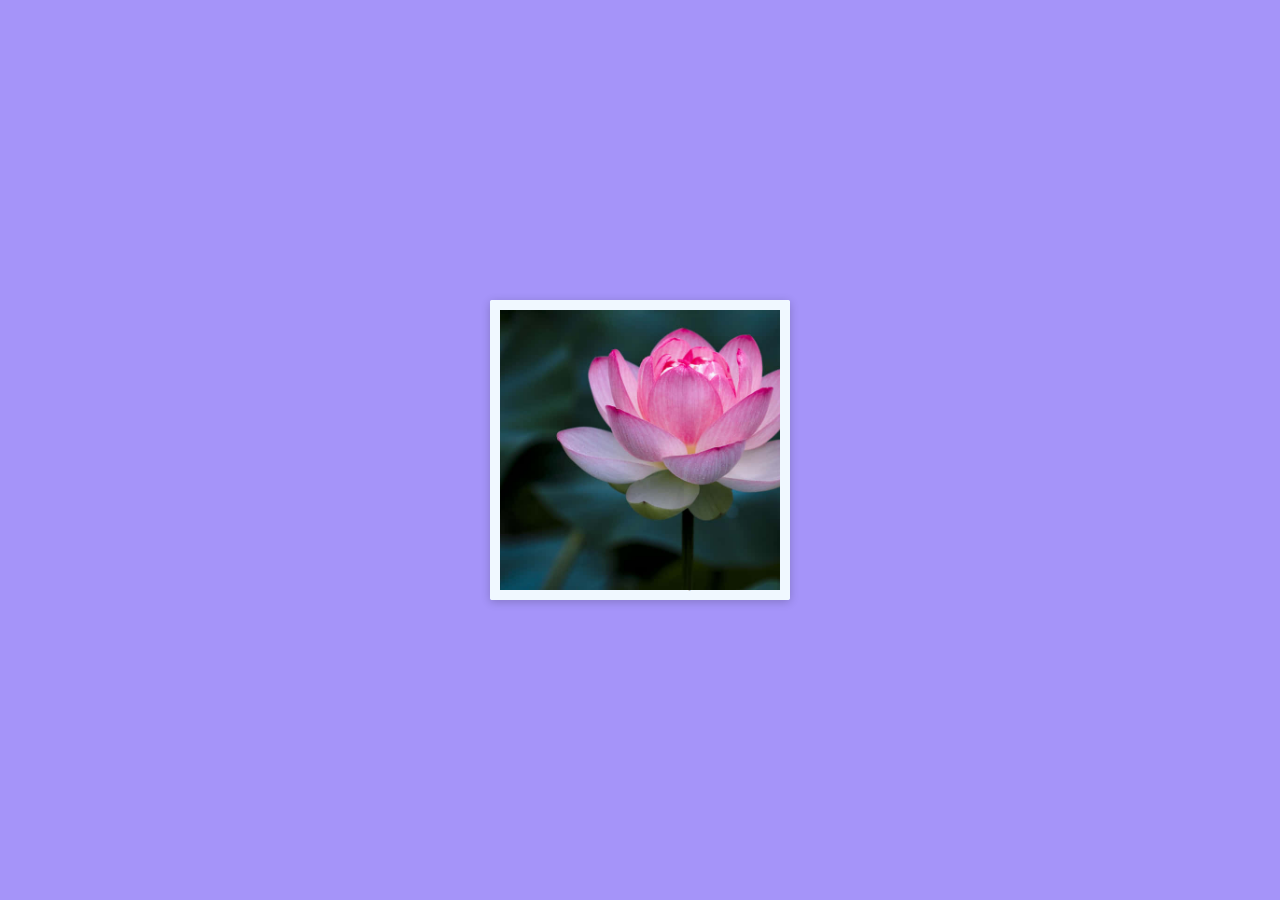
<file: index.html>
<!DOCTYPE html>
<html lang="en">
<head>
    <meta charset="UTF-8">
    <meta name="viewport" content="width=device-width, initial-scale=1.0">
    <title>Photo Frame</title>
    <link rel="stylesheet" href="styles.css">
</head>
<body>
    <div class="card">
        <div class="img-card">
            <img src="lotus.jpg" alt="lotus image">
        </div>    
            <div class="details">
                <h3>Good Morning!<br> <span>Have a nice day!!</span></h3>
            </div>
        
    </div>
</body>
</html>
</file>
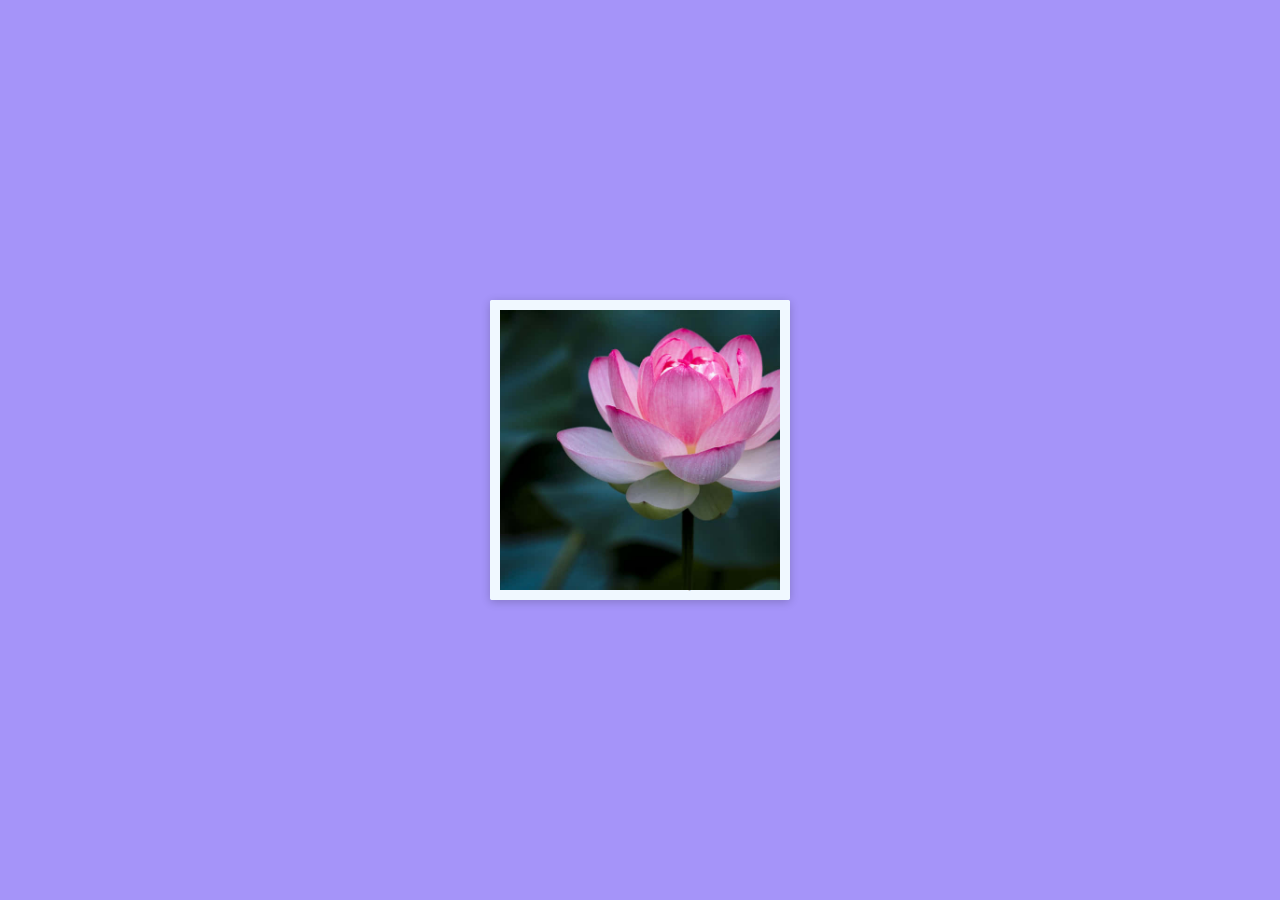
<file: Photoframe.html>
<!DOCTYPE html>
<html lang="en">
<head>
    <meta charset="UTF-8">
    <meta name="viewport" content="width=device-width, initial-scale=1.0">
    <title>Photo Frame</title>
    <link rel="stylesheet" href="styles.css">
</head>
<body>
    <div class="card">
        <div class="img-card">
            <img src="lotus.jpg" alt="lotus image">
        </div>    
            <div class="details">
                <h3>Good Morning!<br> <span>Have a nice day!!</span></h3>
            </div>
        
    </div>
</body>
</html>
</file>
<file: styles.css>
@import url('https://fonts.googleapis.com/css2?family=Pacifico&display=swap');

body{
    font-family: "Pacifico", cursive;
    margin: 0;
    background-color: #A594F9;
    height: 100vh;
    display: flex;
    align-items: center;
    justify-content: center;

}

.card{
    width: 300px;
    height: 300px;
    background-color: aliceblue;
    position: relative;
    border-radius: 2px;
    box-shadow: 0 2px 10px rgba(0, 0, 0, 0.2);
}
.card::before,
.card::after{
    content: "";
    position: absolute;
    top: 0;
    left: 0;
    width: 100%;
    height: 100%;
    border-radius: 3px;
    background-color: aliceblue;
    z-index: -1;
    transition: 0.5s ease;

}
.card:hover::before{
    transform: rotate(20deg);
    box-shadow: 0 2px 20px rgba(0, 0, 0, 0.2);
}
.card:hover::after{
    transform: rotate(10deg);
    box-shadow: 0 2px 20px rgba(0, 0, 0, 0.2);
}
.img-card{
    position: absolute;
    top: 10px;
    left: 10px;
    bottom: 10px;
    right: 10px;
    background-color:#A594F9;
    transition: 0.5s ease;
}

img{
    position: absolute;
    top: 0;
    left: 0;
    width: 100%;
    height: 100%;
    object-fit: cover;
    z-index: 2;
}
.card:hover .img-card{
    bottom: 80px;
}
.details{
    position: absolute;
    left: 10px;
    bottom: 15px;
    right: 10px;
    text-align: center;
    height: 60px;
}
h3{
    margin: 0;
    padding: 0;
}
</file>
